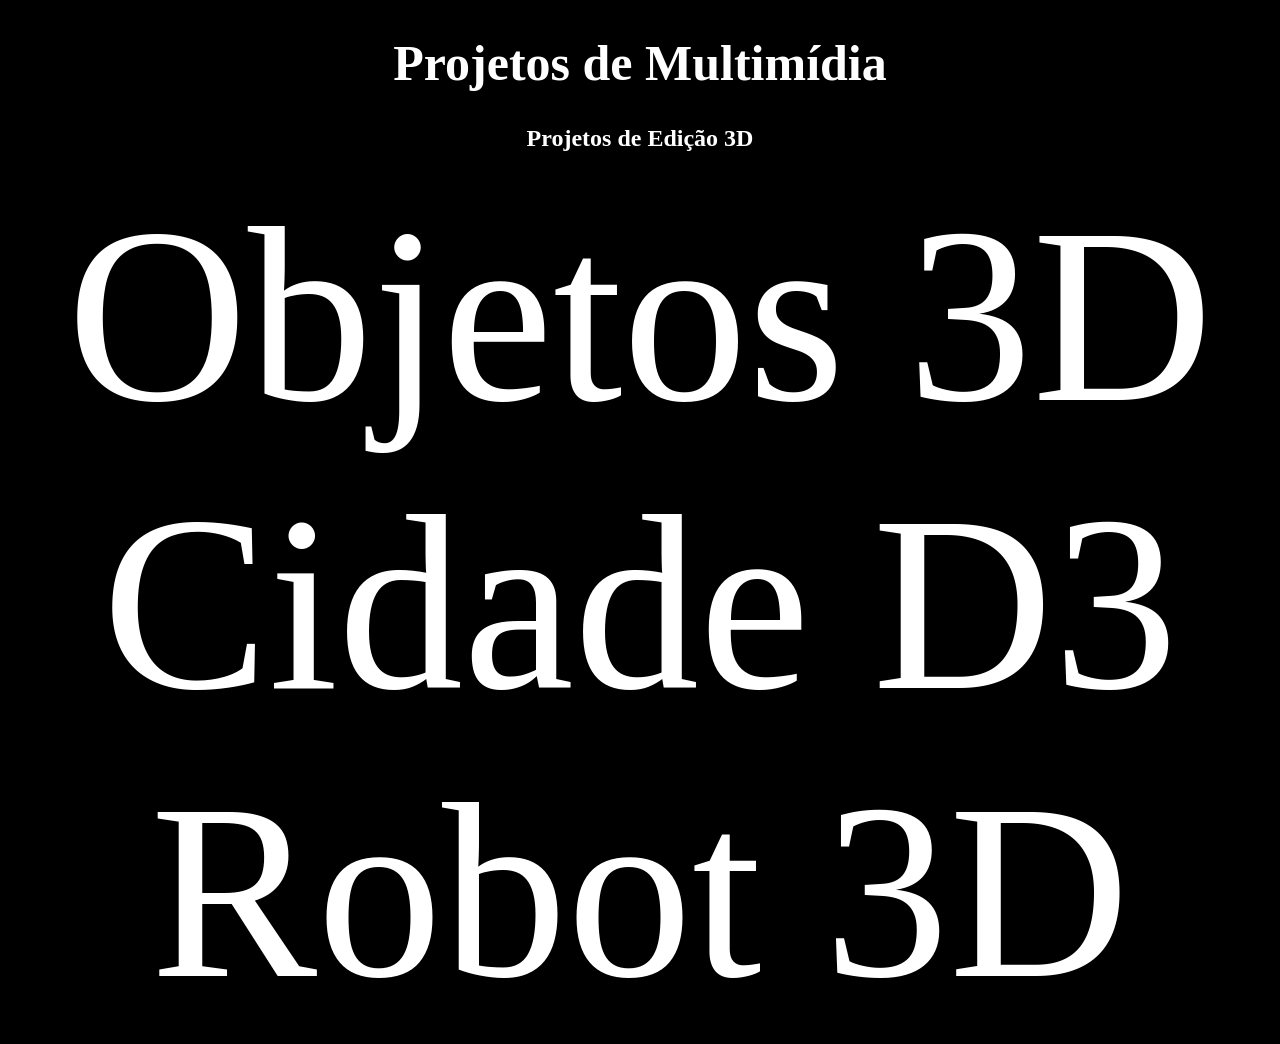
<file: index.html>
<!DOCTYPE html>
<html lang="en">
<head>
    <meta charset="UTF-8">
    <meta name="viewport" content="width=device-width, initial-scale=1.0">
    <title>Home</title>
    <style>
        body{
            background-color: black;
            color: white;
            text-align: center;
        }
        a{  text-decoration: none;
            font-size: 250px;
            color: white;
        }
        a:hover{
            color: red;
        }
        h1{
            text-align: center;
            font-size: 50px;
            
        }
    </style>
</head>
<body>
    <h1>Projetos de Multimídia</h1>
    <h2>Projetos de Edição 3D</h2>
    <a href="Objetos3D/Projeto_Base/index.html">Objetos 3D</a>
    <a href="Projeto_Base/index.html">Cidade D3</a>
    <a href="Robot_3D/index.html">Robot 3D</a>
</body>
</html>
</file>
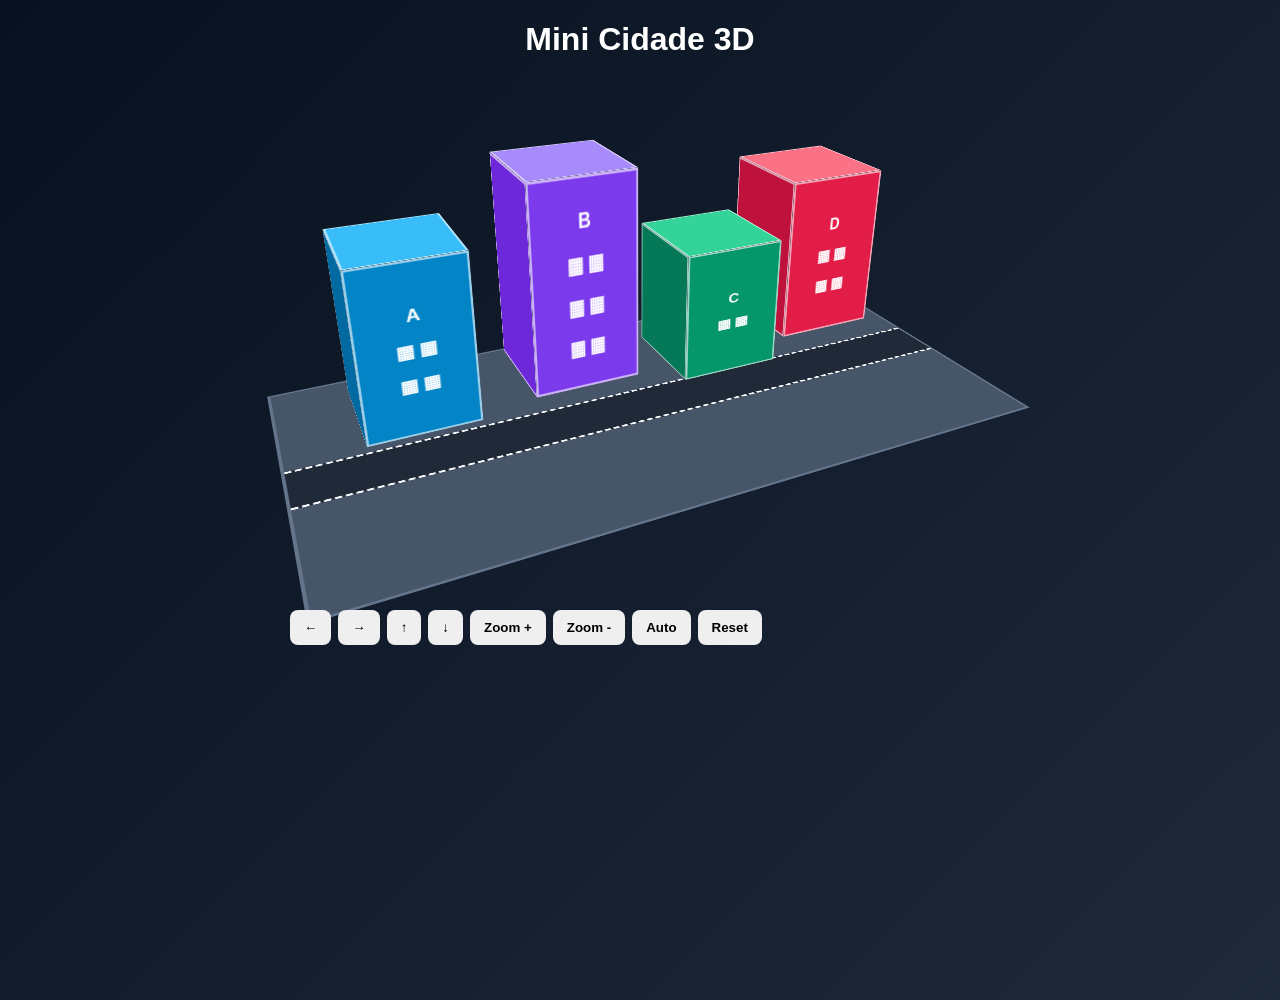
<file: Projeto_Cidade/index.html>
<!DOCTYPE html>
<html lang="pt-PT">
<head>
<meta charset="UTF-8"><meta name="viewport" content="width=device-width,initial-scale=1.0">
<title>Mini Cidade 3D</title><link rel="stylesheet" href="css/estilos.css">
</head>
<body>
<main>
<h1>Mini Cidade 3D</h1>
<div class="palco">
  <div class="cidade" id="cidade">
    <div class="chao"><div class="estrada"></div></div>
    <div class="predio p1"><div class="frente">A<br>▦ ▦<br>▦ ▦</div><div class="lado"></div><div class="topo"></div></div>
    <div class="predio p2"><div class="frente">B<br>▦ ▦<br>▦ ▦<br>▦ ▦</div><div class="lado"></div><div class="topo"></div></div>
    <div class="predio p3"><div class="frente">C<br>▦ ▦</div><div class="lado"></div><div class="topo"></div></div>
    <div class="predio p4"><div class="frente">D<br>▦ ▦<br>▦ ▦</div><div class="lado"></div><div class="topo"></div></div>
  </div>
</div>
<div class="controlos">
<button id="esq">←</button><button id="dir">→</button>
<button id="cima">↑</button><button id="baixo">↓</button>
<button id="mais">Zoom +</button><button id="menos">Zoom -</button>
<button id="auto">Auto</button><button id="reset">Reset</button>
</div>
</main><script src="js/script.js"></script>
</body></html>
</file>
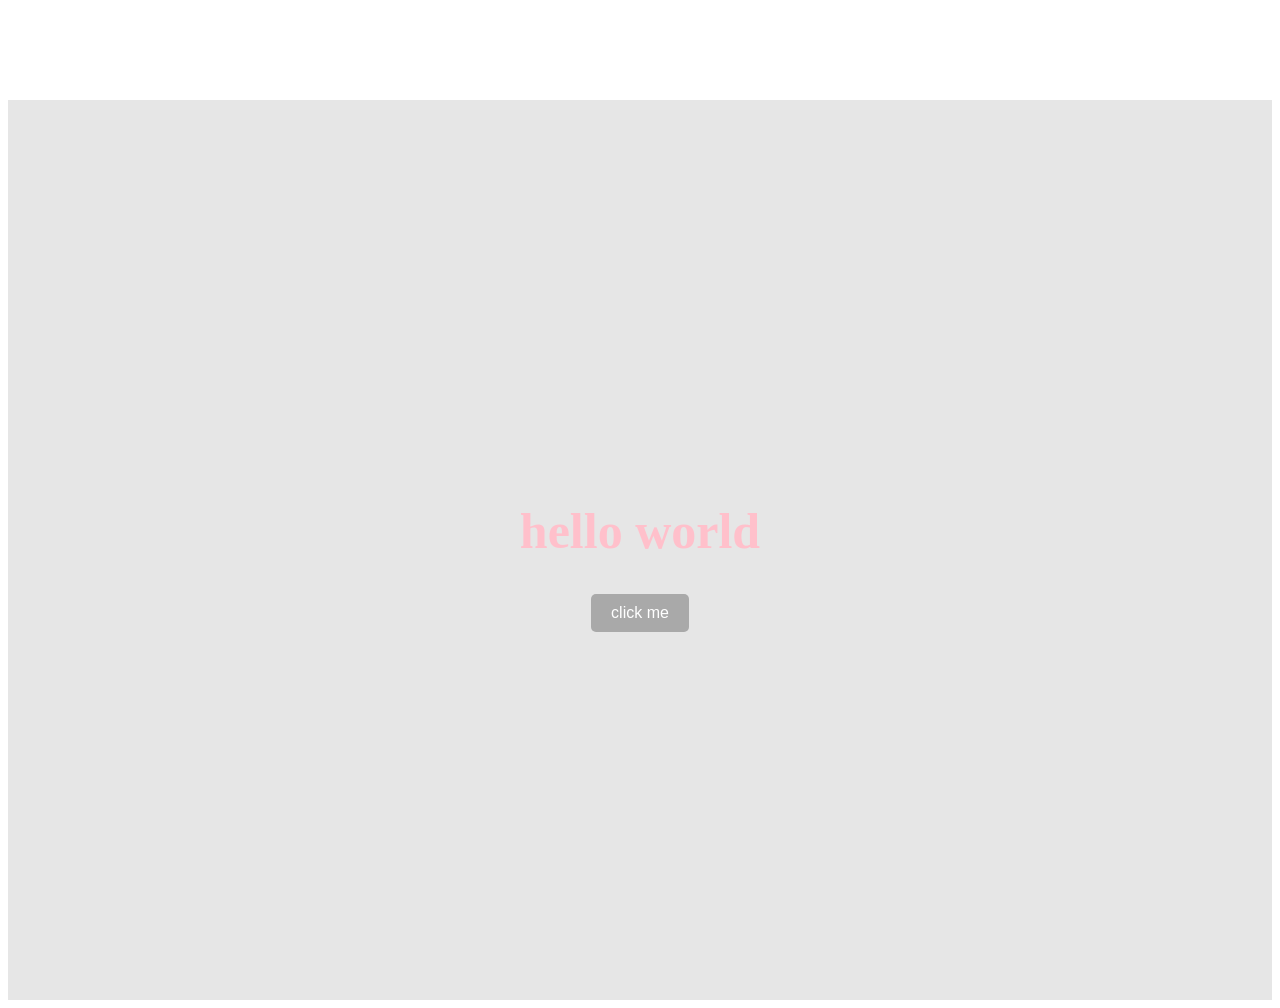
<file: Resto/index.html>
<!DOCTYPE html>
<html lang="en">
<head>
    <meta charset="UTF-8">
    <meta name="viewport" content="width=device-width, initial-scale=1.0">
    <link rel="stylesheet" href="style.css">
    <title>Document</title>

</head>
<body>

</head>
    <div class="container">
        <h1>hello world</h1>
        <button>click me</button>
    </div>
    <script src="script.js"></script>
</body>
</html>
</file>
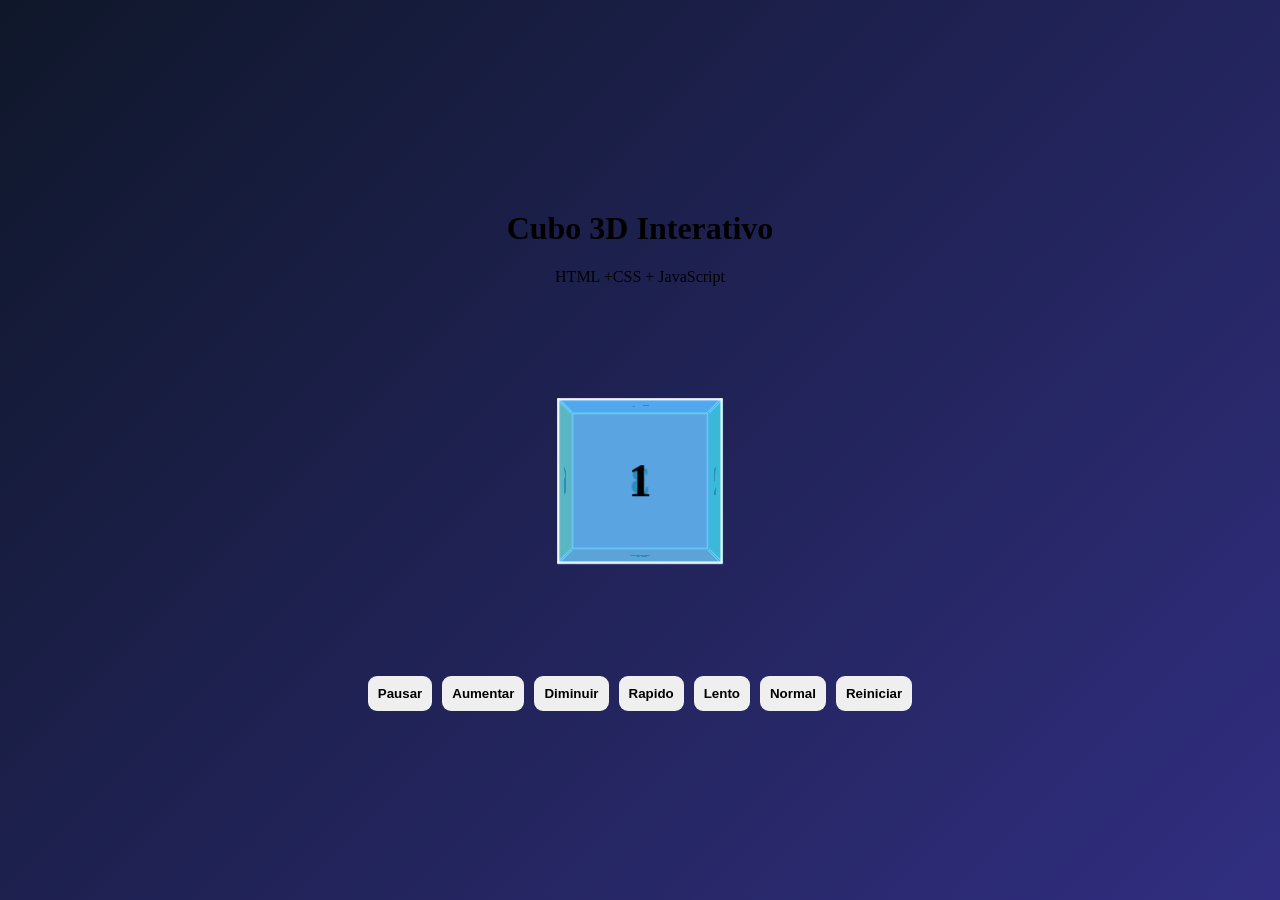
<file: Resto/cubo.html>
<!DOCTYPE html>
<html lang="en">
<head>
    <meta charset="UTF-8">
    <meta name="viewport" content="width=device-width, initial-scale=1.0">
    <title>Cubo 3D Interativo</title>
    <link rel="stylesheet" href="cubo.css">
</head>
<body>
    <main>
        <h1>Cubo 3D Interativo</h1>
        <p>HTML +CSS + JavaScript</p>
        <div class="cenario" id="cenario">
            <div class="cubo" id="cubo">
                <div class="face frente">1</div>
                <div class="face direita">2</div>
                <div class="face traseira">3</div> 
                <div class="face baixo">4</div>
                <div class="face cima">5</div>
                <div class="face esquerda">6</div>
            </div>
        </div> 
        <div class="controlo" id="controlo">
            <button class="botoes" id="pausa">Pausar</button>
            <button class="botoes" id="mais">Aumentar</button>
            <button class="botoes" id="menos">Diminuir</button>
            <button class="botoes" id="rapido">Rapido</button>
            <button class="botoes" id="lento">Lento</button>
            <button class="botoes" id="normal">Normal</button>
            <button class="botoes" id="reset">Reiniciar</button>
        </div>   
    </main>
    <script src="cubo.js"></script>
</body>
</html>
</file>
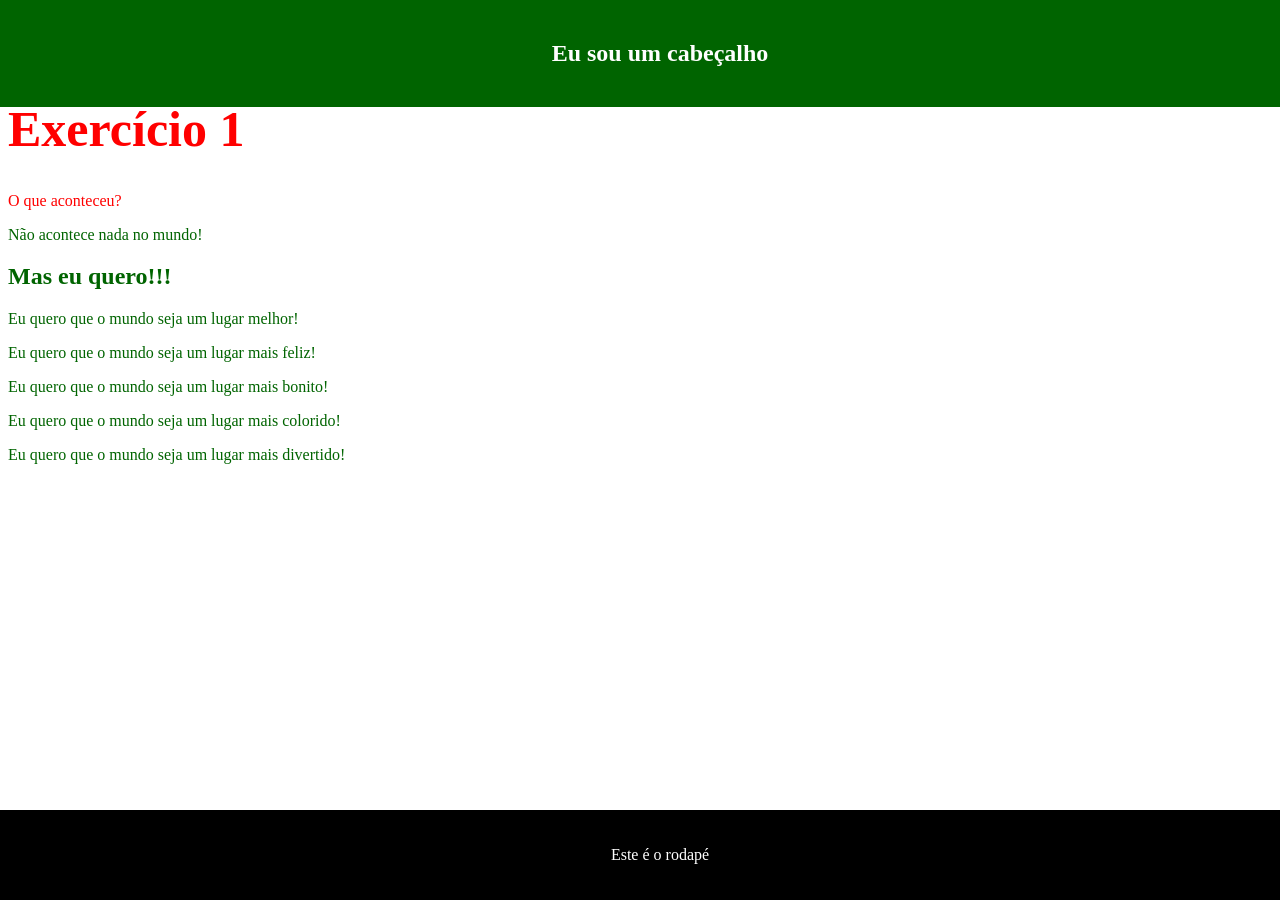
<file: Resto/exe1.html>
<!DOCTYPE html>
<html lang="en">
<head>
    <meta charset="UTF-8">
    <meta name="viewport" content="width=device-width, initial-scale=1.0">
    <link rel="stylesheet" href="style.css">
    <title>Exercício 1</title>
</head>
<body>
    <header>
        <h2>Eu sou um cabeçalho</h2>
    </header>
    <h1 class="meuh1">Exercício 1</h1>
    <p class="meuh1">O que aconteceu?</p>
    <p>Não acontece nada no mundo!</p>
    <h2>Mas eu quero!!!</h2>
    <p>Eu quero que o mundo seja um lugar melhor!</p>
    <p>Eu quero que o mundo seja um lugar mais feliz!</p>
    <p>Eu quero que o mundo seja um lugar mais bonito!</p>
    <p>Eu quero que o mundo seja um lugar mais colorido!</p>
    <p>Eu quero que o mundo seja um lugar mais divertido!</p>
    <footer>
        <p>Este é o rodapé</p>
    </footer>

</body>
</html>
</file>
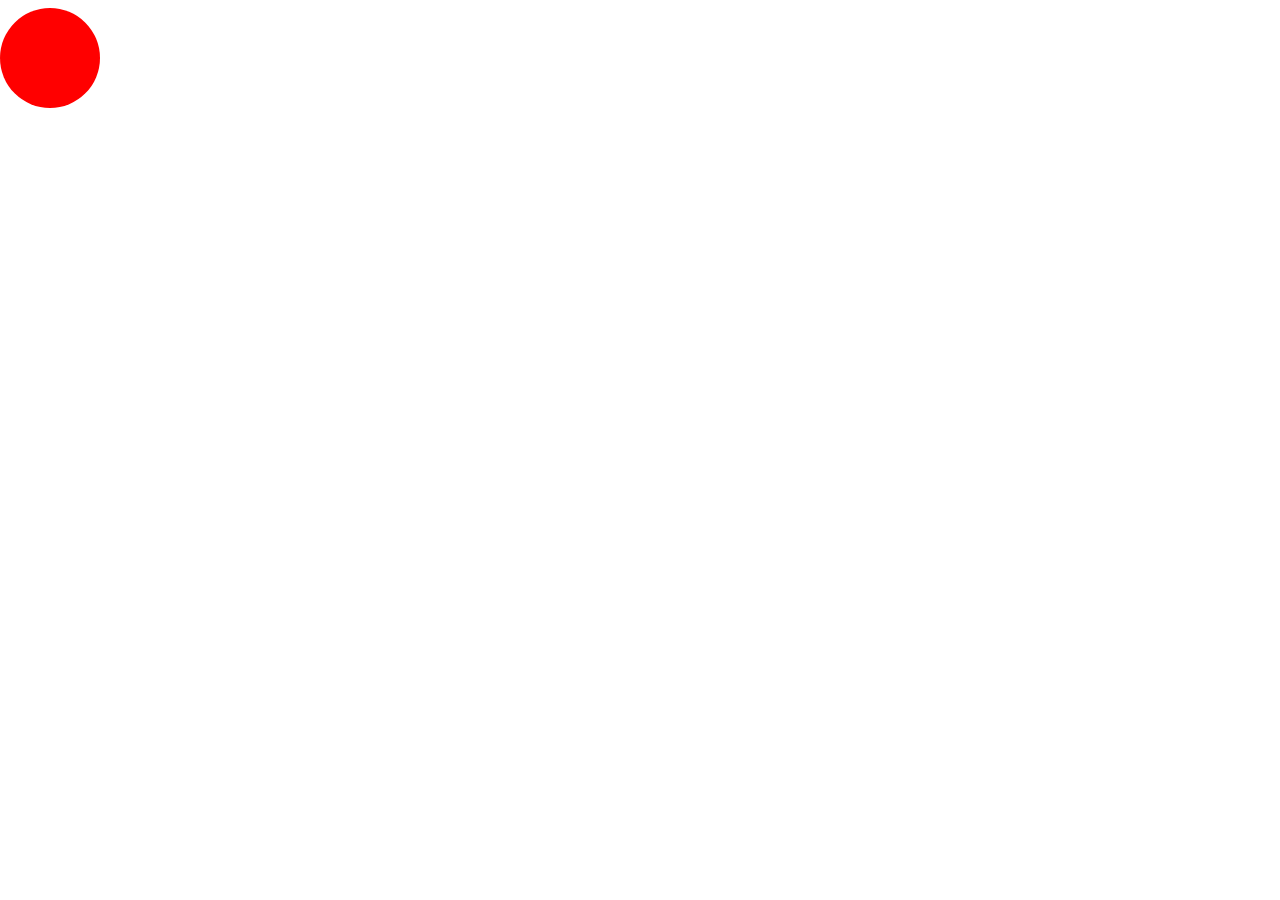
<file: Resto/exe2.html>
<!DOCTYPE html>
<html lang="en">
<head>
    <meta charset="UTF-8">
    <meta name="viewport" content="width=device-width, initial-scale=1.0">
    <link rel="stylesheet" href="exe2.css">
    <title>Exercício 2</title>
</head>
<body>
    <div class="bola"></div>
</body>
</html>
</file>
<file: Projeto_Cidade/css/estilos.css>
*{box-sizing:border-box}
body{margin:0;min-height:100vh;display:grid;place-items:center;background:linear-gradient(135deg,#07111f,#1e293b);color:white;font-family:Arial,sans-serif;}
main{height: 1000px;text-align:center}
.palco{width:700px;height:450px;display:grid;place-items:center;perspective:900px}
.cidade{position:relative;width:800px;height:350px;transform-style:preserve-3d;transform:rotateX(-25deg) rotateY(25deg);transition:transform .35s}
.chao{position:absolute;width:700px;height:350px;background:#475569;transform:rotateX(90deg) translateZ(-100px);border:3px solid #64748b}
.estrada{position:absolute;left:0;top:145px;width:100%;height:60px;background:#1f2937;border-top:3px dashed #f8fafc;border-bottom:3px dashed #f8fafc}
.predio{position:absolute;transform-style:preserve-3d;width:100px}
.predio .frente,.predio .lado,.predio .topo{position:absolute;border:2px solid rgba(255,255,255,.6)}
.predio .frente{width:100px;height:160px;display:grid;place-items:center;background:#0284c7;transform:translateZ(50px);font-weight:bold;line-height:2}
.predio .lado{width:100px;height:160px;background:#0369a1;transform:rotateY(-90deg) translateZ(50px)}
.predio .topo{width:100px;height:100px;background:#38bdf8;transform:rotateX(90deg) translateZ(50px)}
.p1{left:70px;top:60px}
.p2{left:220px;top:10px;transform:scaleY(1.25)}
.p3{left:370px;top:100px;transform:scaleY(.8)}
.p4{left:480px;top:45px}
.p2 .frente{background:#7c3aed}
.p2 .lado{background:#6d28d9}
.p2 .topo{background:#a78bfa}
.p3 .frente{background:#059669}
.p3 .lado{background:#047857}
.p3 .topo{background:#34d399}
.p4 .frente{background:#e11d48}
.p4 .lado{background:#be123c}
.p4 .topo{background:#fb7185}
.controlos{
    margin-top:80px;
    position:relative;
    display:flex;
    justify-content:bottom;
    gap:7px;
    flex-wrap:wrap
}
.controlos button{padding:10px 14px;border:0;border-radius:8px;font-weight:bold;cursor:pointer}
.controlos button:hover{transform:scale(1.06)}
</file>
<file: Resto/style.css>
/* estilo do meu botão */
body {
    margin-top: 100px;
    color: darkgreen;
}
button {
    background-color: darkgrey;
    color: white;
    border: none;
    padding: 10px 20px;
    font-size: 16px;
    border-radius: 5px;
}

button:hover {
    background-color: lightgrey;
    color: black;
}

.container {
    display: flex;
    flex-direction: column;
    align-items: center;
    justify-content: center;
    height: 100vh;
    background-color: rgb(230, 230, 230);
}
h1 {
    font-size: 50px;
    color: pink;
}

.meuh1 {
    color: red;
}
header {
    /* colocar o header no topo */
    position: fixed;
    top:0;
    left: 0;
    width: 100%;
    z-index: 1000;

    display: flex; /* para alinhar os elementos */
    justify-content: center;
    background-color: darkgreen;
    color: white;
    padding: 20px;
    text-align: center;
}
footer {
    /* colocar o footer no final */
    position: fixed;
    bottom: 0;
    left: 0;
    width: 100%;

    display: flex;
    justify-content: center;
    background-color: black;
    color: white;
    padding: 20px;
    text-align: center;
}
</file>
<file: Resto/cubo.css>
/*caixa do cubo*/
* {
    box-sizing: border-box;
}
/* página*/
body{
    margin: 0;
    min-height: 100vh;
    display: grid;
    place-items: center;
    background: linear-gradient(135deg,#0f172a, #312e81);
}

main{
   text-align: center;
}
.cenario{
    width: 350px;
    height: 350px;
    margin: 20px auto;
    display: grid;
    place-items: center;
    perspective: 800px;
}
.cubo{
    position: relative;
    width: 150px;
    height: 150px;
    transform-style: preserve-3d;
    transition: transform 1s;
    animation: rodarCubo 8s linear infinite;
}
.face{
    position: absolute;
    width: 150px;
    height: 150px; 
    display: grid;
    place-items: center;
    border: 2px solid rgba(255, 255, 255, 0.9);
    font-size: 42px;
    font-weight: bold;
    background: rgba(56, 189, 248, 0.72);
    backface-visibility: visible;
}
.frente{
    transform: translateZ(75px);
    background:  rgba(56, 189, 248, 0.75);
}
.traseira{
    transform: rotateY(180deg) translateZ(75px);
    background:  rgba(244, 114, 182, 0.75);
}
.direita{
    transform: rotateY(90deg) translateZ(75px);
    background:  rgba(74, 222, 128, 0.75);
}
.esquerda{
    transform: rotateY(-90deg) translateZ(75px);
    background:  rgba(250, 204, 21, 0.75);
}
.cima{
    transform: rotateX(90deg) translateZ(75px);
    background:  rgba(192, 132, 252, 0.75);
}
.baixo{
    transform: rotateX(-90deg) translateZ(75px);
    background:  rgba(251, 113, 133, 0.75);
}
@keyframes rodarCubo{
    from{ transform: rotateX(-20deg) rotateY(0deg);}
    to{ transform: rotateX(-20deg) rotateY(360deg);}
}
.controlo{
    max-width: 620px;
    display:flex;
    flex-wrap: wrap;
    justify-content: center;
    gap: 10px;
}
.botoes{
    padding: 10px;
    border: none;
    border-radius: 9px;
    font-weight: bold;
    cursor: pointer;
}
.botoes:hover{
    transform: scale(1.05);
}
</file>
<file: Resto/exe2.css>
.bola {
    position: absolute;
    left: 0;
    width: 100px;
    height: 100px;
    background-color: red;
    border-radius: 50%;
    transition: 1s;
}
.bola:hover {
    position: absolute;
    left: 300px;
    background-color: blue;
    transform:translateX(100px);
    transform:scale(1.1);
}
</file>
